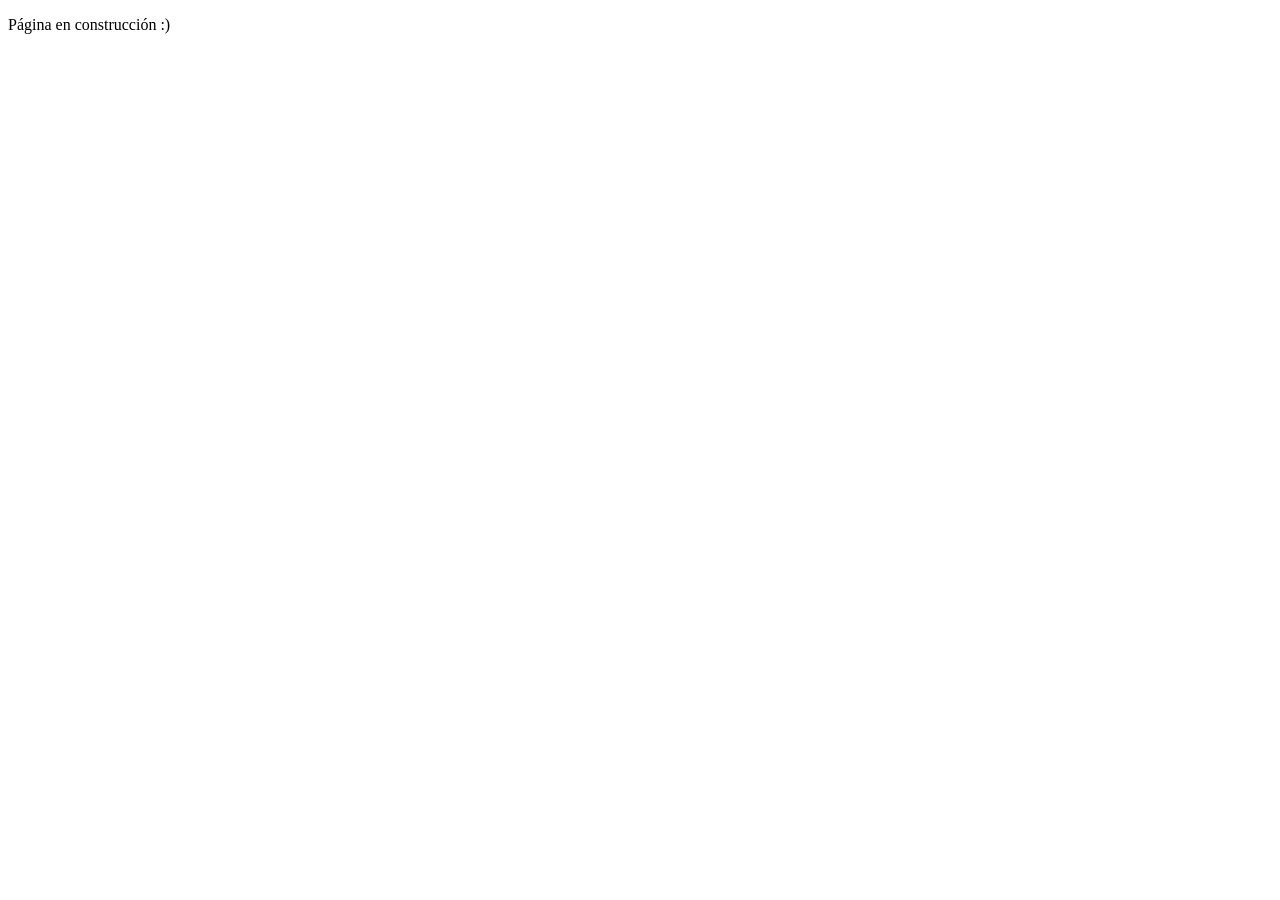
<file: pages/arteytierra.html>
<!DOCTYPE html>
<html lang="en">
<head>
    <meta charset="UTF-8">
    <meta name="viewport" content="width=device-width, initial-scale=1.0">
    <title>Document</title>
</head>
<body>
    <p>Página en construcción :)</p>
</body>
</html>
</file>
